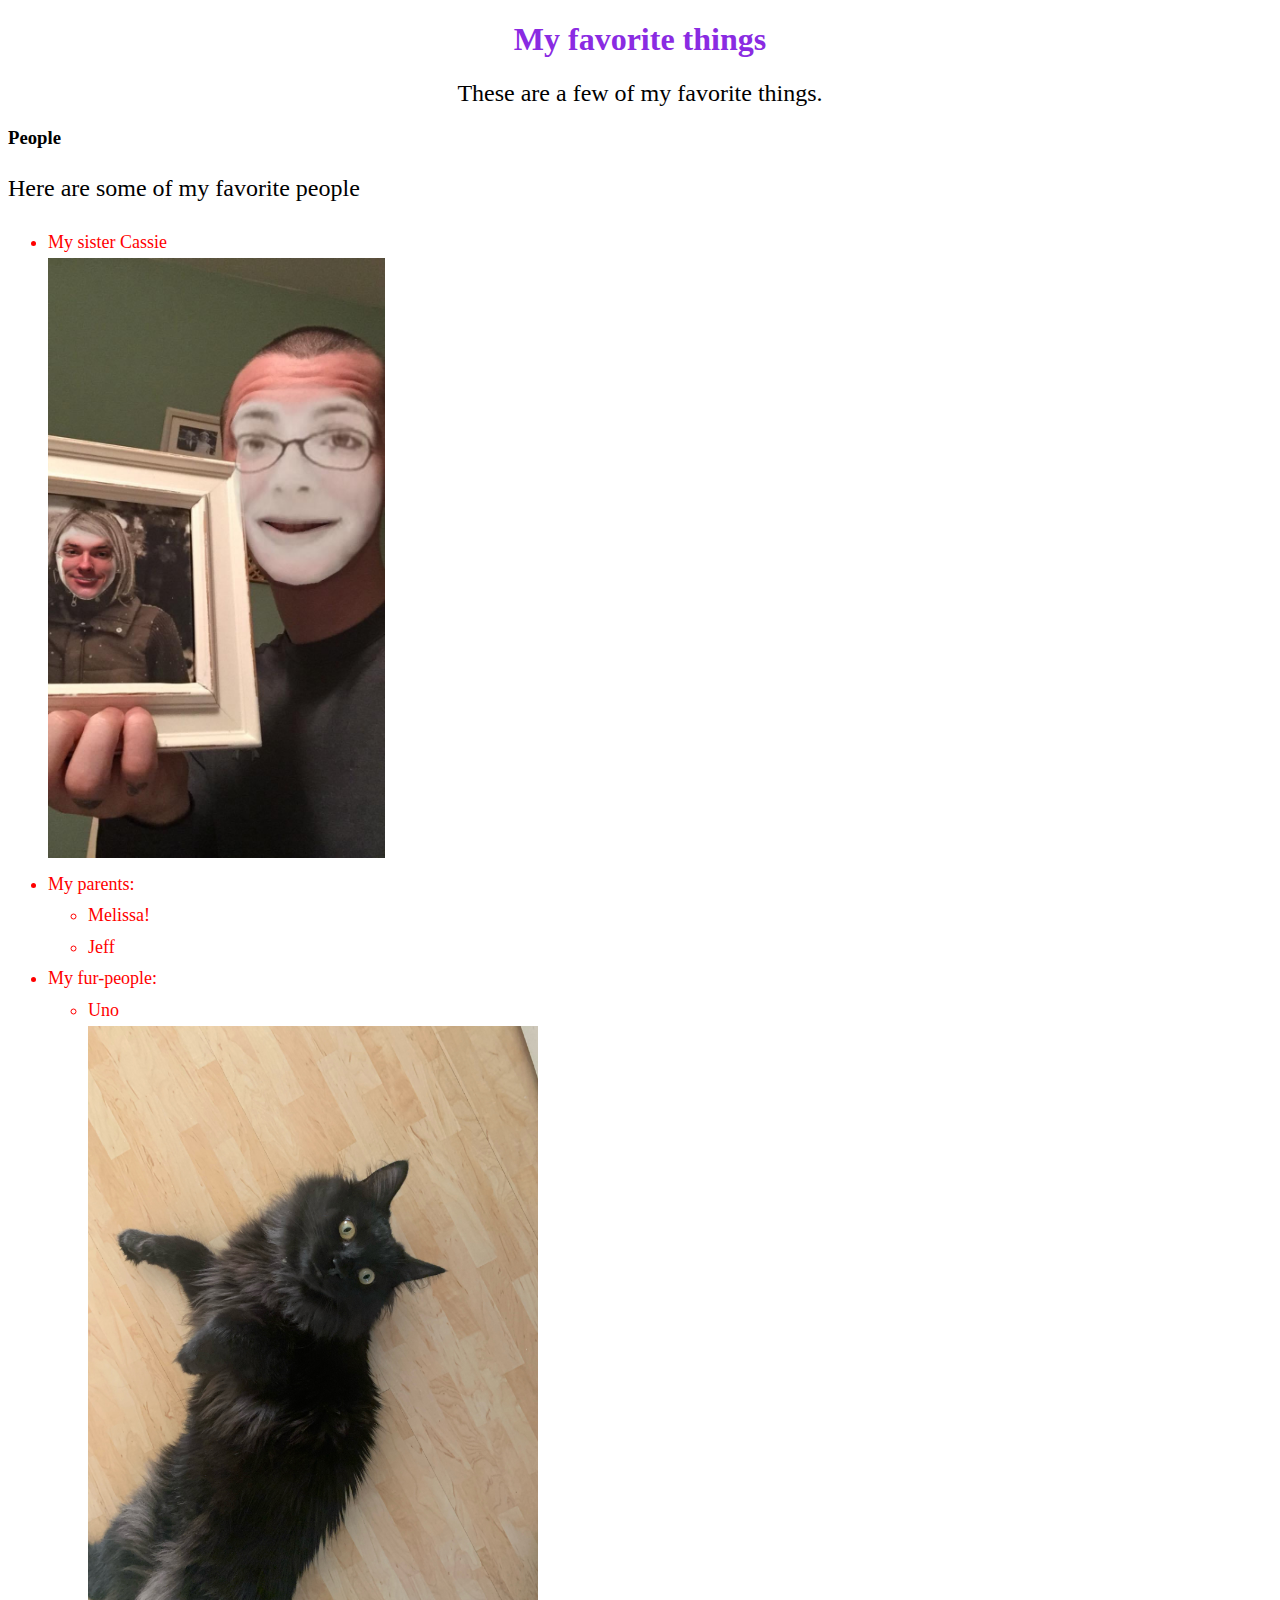
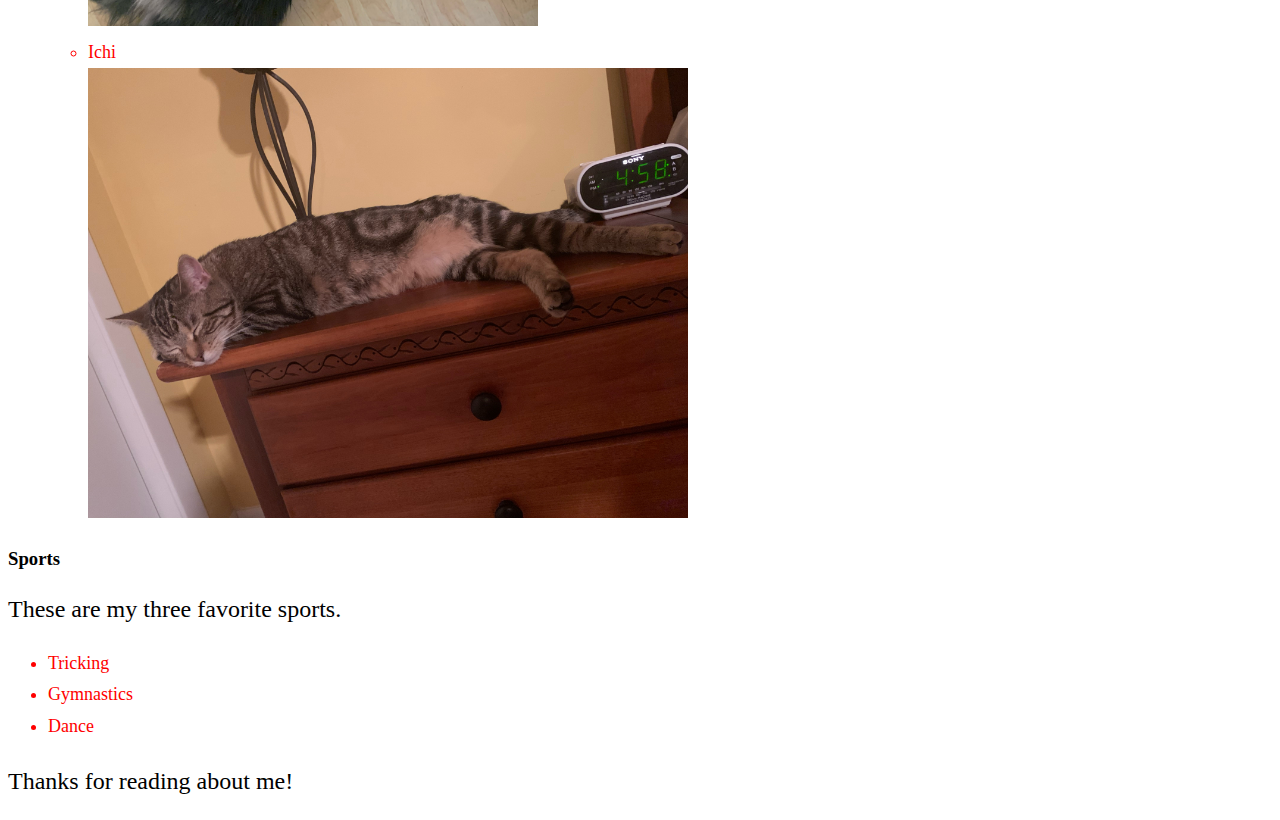
<file: favorite-things.html>
<!DOCTYPE html>
<html lang="en-US">
<head>
  <link href="css/styles.css" rel="stylesheet" type="text/css">
  <title>Morgan's favorite things</title>
</head>
<body>
  <h1>My favorite things</h1>
  <h2>These are a few of my favorite things.</h2>
  <h3>People</h3>
  <p>Here are some of my favorite people</p>
  <ul>
    <li>My sister Cassie</li>
    <img src="pics/cassie.jpeg" id="peeps" alt="a picture of two people with their faces swapped">
    <li>My parents:
      <ul>
        <li>Melissa!</li>
        <li>Jeff</li>
      </ul>
    </li>
    <li>My fur-people:
        <ul>
          <li>Uno</li>
          <img src="pics/uno.jpeg" id="peeps" alt="a picture of a black cat.">
          <li>Ichi</li>
          <img src="pics/ichi.jpeg" id="peeps" alt="a picture of a striped cat.">
        </ul>
    </li>
  </ul>
  <h3>Sports</h3>
  <p>These are my three favorite sports.</p>
  <ul>
    <li>Tricking</li>
    <li>Gymnastics</li>
    <li>Dance</li>
  </ul>
  <p>Thanks for reading about me!</p>
</body>
</html>
</file>
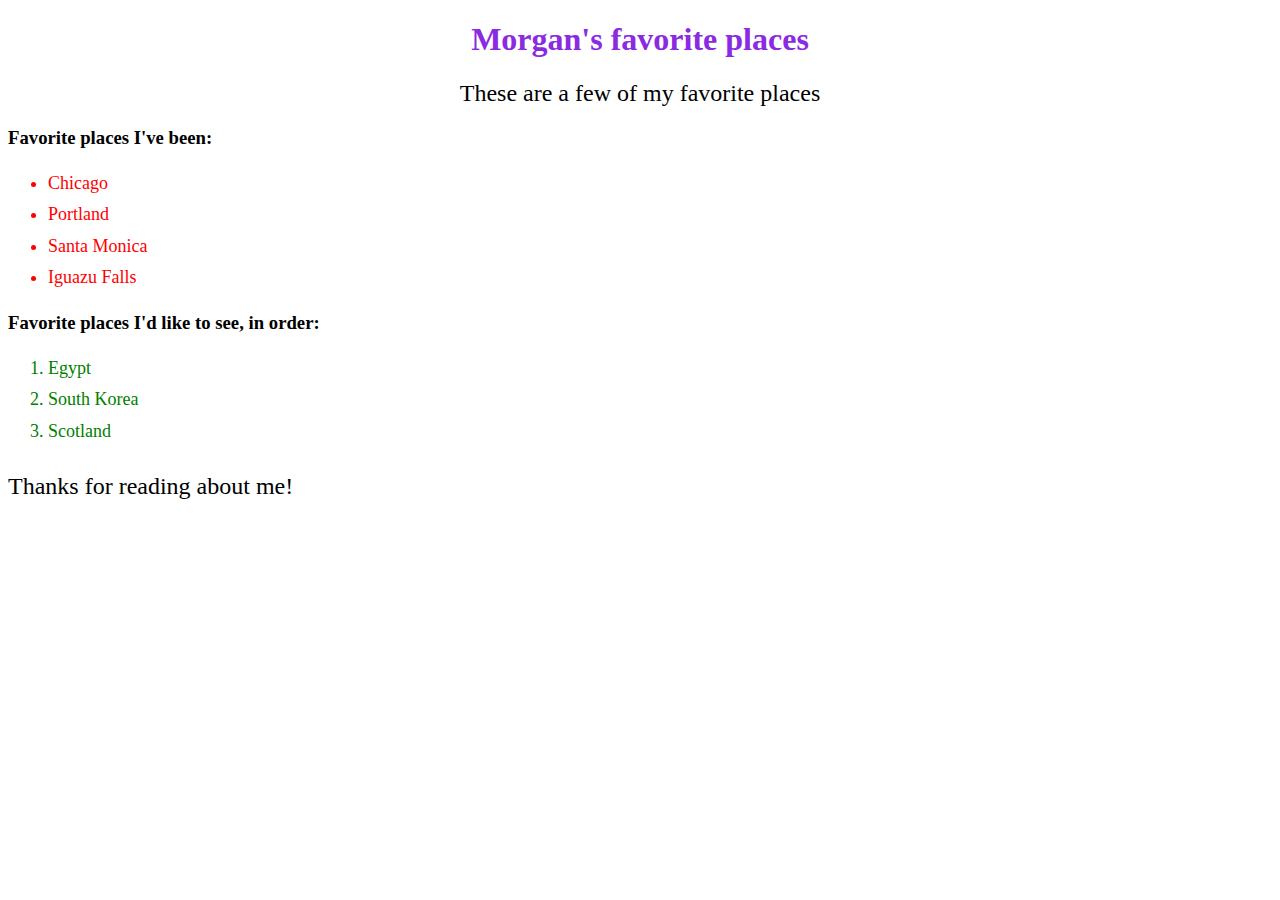
<file: my-favorite-places.html>
<!DOCTYPE html>
<html lang="en-US">
<head>
  <link href="css/styles.css" rel="stylesheet" type="text/css">
  <title>My favorite places</title>
</head>
<body>
  <h1>Morgan's favorite places</h1>
  <h2>These are a few of my favorite places</h2>
  <h3>Favorite places I've been:</h3>
    <ul>
      <li>Chicago</li>
      <li>Portland</li>
      <li>Santa Monica</li>
      <li>Iguazu Falls</li>
    </ul>
  <h3>Favorite places I'd like to see, in order:</h3>
    <ol>
      <li>Egypt</li>
      <li>South Korea</li>
      <li>Scotland</li>
    </ol>
    <p>Thanks for reading about me!</p>
</body>
</html>
</file>
<file: css/styles.css>
h1 {
  color: blueviolet;
  text-align: center;
  font-family: "Comic Sans MS", "Comic Sans", cursive;
  font-weight: 850;
}
h2 {
  text-align: center;
  font-weight: 100;
  font-family: 'Calligraffitti', cursive;
}
p {
  font-size: 24px;
  font-family: papyrus;
  line-height: 30px;
}
ul {
  font-size: large;
  line-height: 175%;
  font-family: 'Shrikhand', cursive;
  color: rgb(255, 0, 0);
}
a {
  color:rgb(255, 0, 0)
}
a:hover {
  color: blue;
}
a:link {
  text-decoration: none;
}
ol {
  line-height: 175%;
  font-size: large;
  color: green;
}
#peeps {
  max-height: 600px;
  max-width: 600px;
  position: relative;
}
</file>
